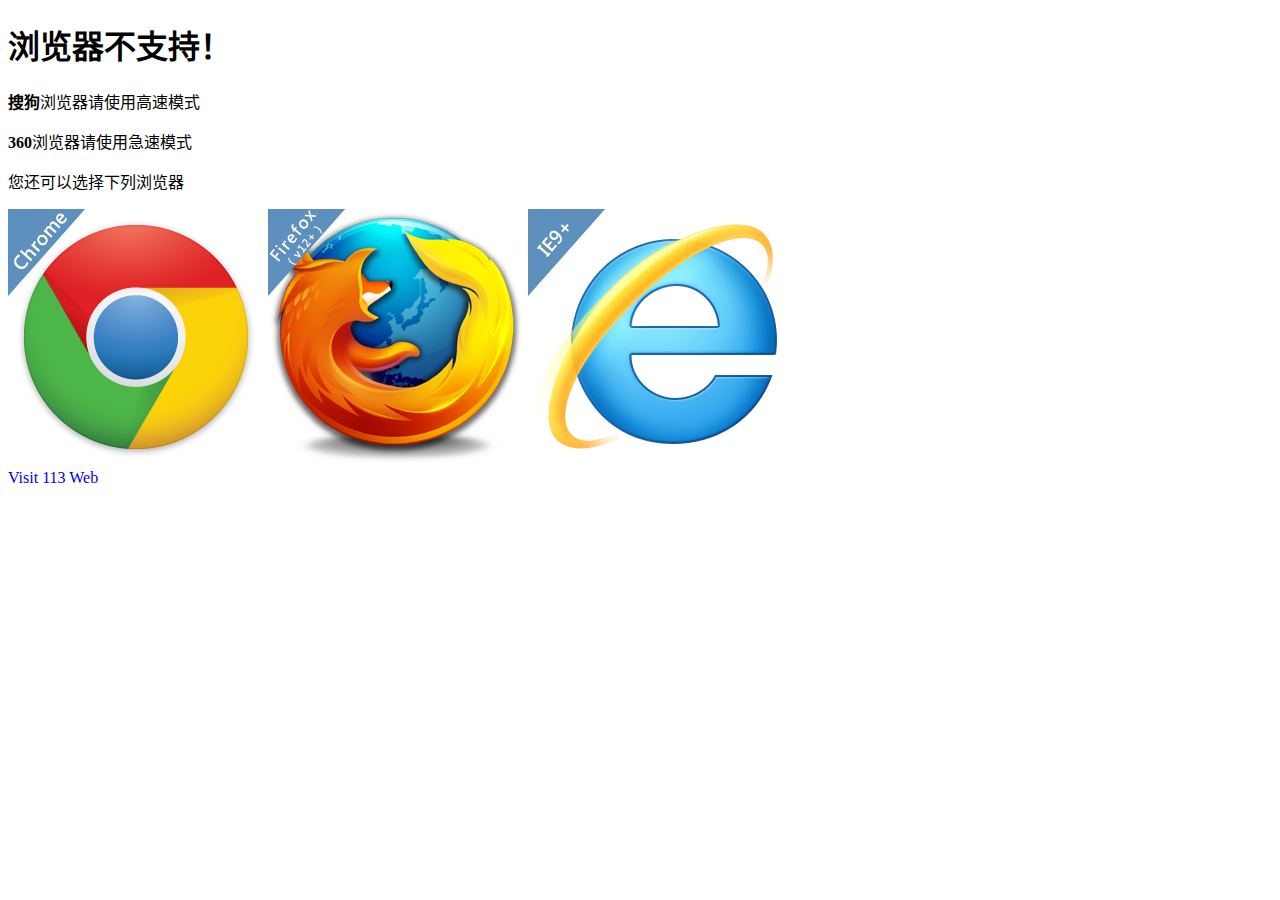
<file: templates/attention.html>
﻿<!DOCTYPE html>
<html xmlns="http://www.w3.org/1999/xhtml" lang="zh-cn">
<head>
    <meta charset="utf-8" />
    <title>Attention</title>
    <style>
        body {
            text-align: left;
        }
        a {
            text-decoration: none;
        }
    </style>
</head>
<body>
    <h1>浏览器不支持！</h1>
    <p><b>搜狗</b>浏览器请使用高速模式</p>
    <p><b>360</b>浏览器请使用急速模式</p>
    <p>您还可以选择下列浏览器</p>
    <div>
        <img src="/static/images_at/Chrome.png" />
        <img src="/static/images_at/Firefox.png" />
        <img src="/static/images_at/IE.png" />
    </div>
    <a href="index.html">Visit 113 Web</a>
</body>
</html>
</file>
